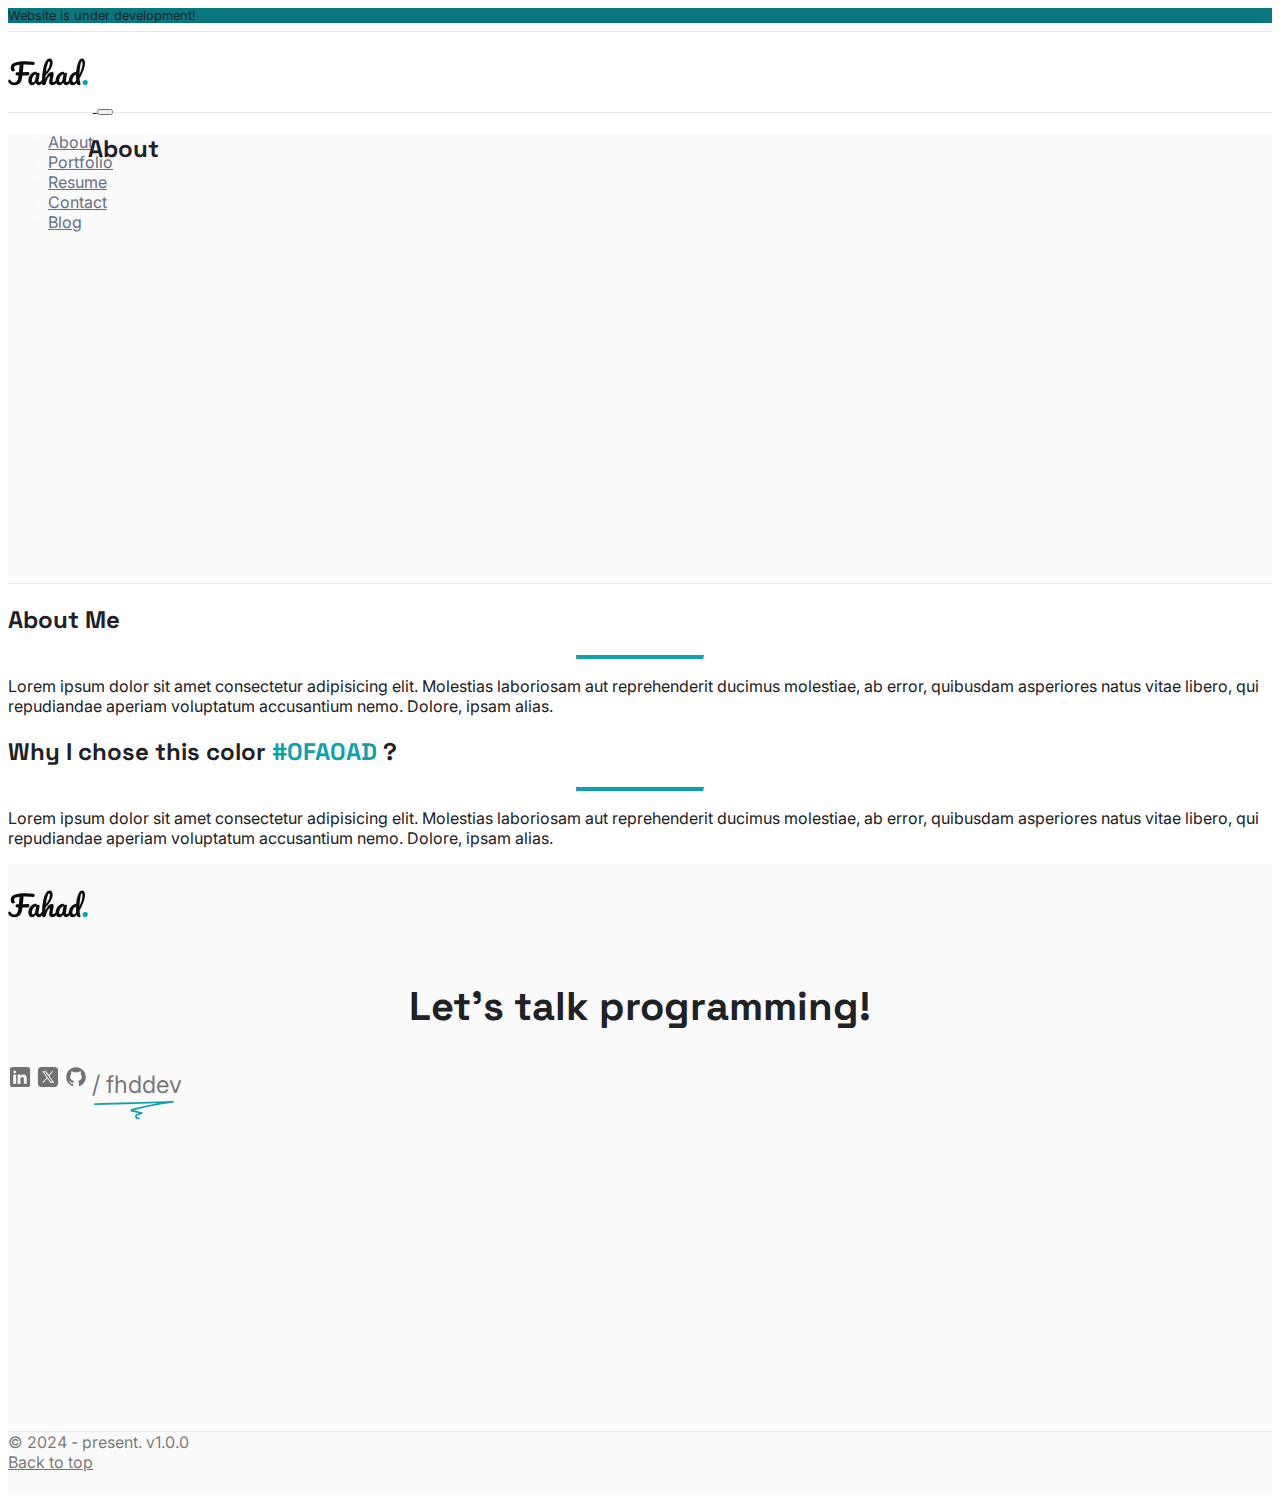
<file: about.html>
<!DOCTYPE html>
<html lang="en">
<head>
    <meta charset="UTF-8">
    <meta http-equiv="X-UA-Compatible" content="IE=edge">
    <meta name="viewport" content="width=device-width, initial-scale=1.0">

    <link rel="canonical" href="https://fhd.dev/">

    <link rel="icon" type="image/png" href="images/favicon.png" />

    <title>Document</title>

    <link href='https://fonts.googleapis.com/css?family=Poppins' rel='stylesheet'>
    <link href='https://fonts.googleapis.com/css?family=Inter' rel='stylesheet'>
    <link href='https://fonts.googleapis.com/css?family=IBM Plex Serif' rel='stylesheet'>
    <link href="https://fonts.googleapis.com/css2?family=Space+Grotesk:wght@500&display=swap" rel="stylesheet">
    
    <!-- Google Fonts Roboto -->
    <link rel="stylesheet" href="https://fonts.googleapis.com/css2?family=Roboto:wght@300;400;500;700&amp;display=swap">

    <link href="https://cdn.jsdelivr.net/npm/bootstrap@5.0.2/dist/css/bootstrap.min.css" rel="stylesheet" integrity="sha384-EVSTQN3/azprG1Anm3QDgpJLIm9Nao0Yz1ztcQTwFspd3yD65VohhpuuCOmLASjC" crossorigin="anonymous">

    <link rel="stylesheet" href="css/style.css">

</head>
<body>

  
      <!-- announcement -->
    <div class="d-block text-center text-bold d-flex justify-content-center align-items-center fdt-bg-primary-darker fdt-announcement">
    <p class="text-white">Website is under development!</p>
    </div>

  <!-- Navbar -->
<nav class="navbar navbar-expand-lg navbar-light fdt-navbar">
    <div class="container">
        
        <!-- Logo -->
        <a class="navbar-brand d-flex align-items-center" href="index.html">
            <img class="fdt-logo" src="images/website-logo.svg" alt="Logo">
        </a>

        <!-- Toggle Button -->
        <button class="navbar-toggler" type="button" data-bs-toggle="collapse" data-bs-target="#navbarSupportedContent" aria-controls="navbarSupportedContent" aria-expanded="false" aria-label="Toggle navigation">
        <span class="navbar-toggler-icon"></span>
        </button>

        <!-- Nav Menu -->
        <div class="collapse navbar-collapse" id="navbarSupportedContent">
            
            <!-- Main Menu -->
            <ul class="navbar-nav ms-auto mb-2 mb-lg-0">
                <li class="nav-item">
                    <a class="nav-link" href="about.html">About</a>
                </li>
                <li class="nav-item">
                    <a class="nav-link" href="portfolio.html">Portfolio</a>
                </li>
                <li class="nav-item">
                    <a class="nav-link" href="resume.html">Resume</a>
                </li>
                <li class="nav-item">
                    <a class="nav-link" href="contact.html">Contact</a>
                </li>
                <li class="nav-item">
                    <a class="nav-link" href="blog.html">Blog</a>
                </li>
            </ul>

        </div>
    </div>
  </nav>

  <main>


              <!-- Hero Section -->
        <!-- <section class="py-5 text-center container-fluid pt-0 pb-0 text-start fdt-page-title" style="background-color: green;">

            <div class="container h-100 d-flex justify-content-start align-items-center">
              
              <div class="row" style="background-color: blue;">
  
                <div style="" class="col d-flex justify-content-start align-items-center">
                  <div>
                    <h2 class="display-4 fw-normal">About</h2>
                  </div>
                </div>
  
              </div>
  
              
            </div>
        </section> -->

        <section class="fdt-page-title ps-3 d-flex justify-content-center justify-content-lg-start align-items-center">
          <h2 class="display-4 fw-normal ms-3 me-3">About</h2>
        </section>
    
      <!-- Posts Section -->
      <div class="py-5">

        
        <div class="container">
    
          <div class="row mt-lg-5 mb-lg-5">
            
            

            <div class="col-xs-12 col-lg-6">
              <h2 class="fw-light">About Me</h2>
              <hr class="fdt-heading-underline">

              <div class="mt-3 d-flex justify-content-start align-items-start h-100">
                <p class="w-75 fdt-paragraph">Lorem ipsum dolor sit amet consectetur adipisicing elit. Molestias laboriosam aut reprehenderit ducimus molestiae, ab error, quibusdam asperiores natus vitae libero, qui repudiandae aperiam voluptatum accusantium nemo. Dolore, ipsam alias.</p>
              </div>
            </div>

            <div class="col-xs-12 col-lg-6 mt-5 mt-lg-0">
              <h2 class="fw-light">
                Why I chose this color <span style="color: #0fa0ad;">#0FA0AD</span> ?
              </h2>
              
              <hr class="fdt-heading-underline">

              <div class="mt-3 d-flex justify-content-start align-items-start h-100">
                <p class="w-75 fdt-paragraph">Lorem ipsum dolor sit amet consectetur adipisicing elit. Molestias laboriosam aut reprehenderit ducimus molestiae, ab error, quibusdam asperiores natus vitae libero, qui repudiandae aperiam voluptatum accusantium nemo. Dolore, ipsam alias.</p>
              </div>
            </div>
            
          </div>

        </div>

        </div>

      </div>


    </main>
    
    <footer class="fdt-footer">

    <div class="container">

        <div class="row fdt-footer-slogan">
        <div class="col d-flex flex-column justify-content-center align-items-center">
            <img class="fdt-logo" src="images/website-logo.svg" alt="Logo">
            <h2 class="display-4 fw-normal text-start mb-4 fdt-footer-slogan-message">Let's talk programming!</h2>
            <div class="fdt-footer-slogan-social-icons mt-3">
                <a class="" href="#">
                    <svg xmlns="http://www.w3.org/2000/svg" class="fdt-social-icon" x="0px" y="0px" viewBox="0 0 50 50">
                        <path d="M41,4H9C6.24,4,4,6.24,4,9v32c0,2.76,2.24,5,5,5h32c2.76,0,5-2.24,5-5V9C46,6.24,43.76,4,41,4z M17,20v19h-6V20H17z M11,14.47c0-1.4,1.2-2.47,3-2.47s2.93,1.07,3,2.47c0,1.4-1.12,2.53-3,2.53C12.2,17,11,15.87,11,14.47z M39,39h-6c0,0,0-9.26,0-10 c0-2-1-4-3.5-4.04h-0.08C27,24.96,26,27.02,26,29c0,0.91,0,10,0,10h-6V20h6v2.56c0,0,1.93-2.56,5.81-2.56 c3.97,0,7.19,2.73,7.19,8.26V39z"></path>
                    </svg>
                </a>
                <a class="" href="#">
                    <svg xmlns="http://www.w3.org/2000/svg" class="fdt-social-icon" x="0px" y="0px" viewBox="0 0 50 50">
                        <path d="M 11 4 C 7.134 4 4 7.134 4 11 L 4 39 C 4 42.866 7.134 46 11 46 L 39 46 C 42.866 46 46 42.866 46 39 L 46 11 C 46 7.134 42.866 4 39 4 L 11 4 z M 13.085938 13 L 21.023438 13 L 26.660156 21.009766 L 33.5 13 L 36 13 L 27.789062 22.613281 L 37.914062 37 L 29.978516 37 L 23.4375 27.707031 L 15.5 37 L 13 37 L 22.308594 26.103516 L 13.085938 13 z M 16.914062 15 L 31.021484 35 L 34.085938 35 L 19.978516 15 L 16.914062 15 z"></path>
                        </svg>
                </a>
                <a class="" href="#">
                    <svg xmlns="http://www.w3.org/2000/svg" class="fdt-social-icon" x="0px" y="0px" viewBox="0 0 64 64">
                        <path d="M32 6C17.641 6 6 17.641 6 32c0 12.277 8.512 22.56 19.955 25.286-.592-.141-1.179-.299-1.755-.479V50.85c0 0-.975.325-2.275.325-3.637 0-5.148-3.245-5.525-4.875-.229-.993-.827-1.934-1.469-2.509-.767-.684-1.126-.686-1.131-.92-.01-.491.658-.471.975-.471 1.625 0 2.857 1.729 3.429 2.623 1.417 2.207 2.938 2.577 3.721 2.577.975 0 1.817-.146 2.397-.426.268-1.888 1.108-3.57 2.478-4.774-6.097-1.219-10.4-4.716-10.4-10.4 0-2.928 1.175-5.619 3.133-7.792C19.333 23.641 19 22.494 19 20.625c0-1.235.086-2.751.65-4.225 0 0 3.708.026 7.205 3.338C28.469 19.268 30.196 19 32 19s3.531.268 5.145.738c3.497-3.312 7.205-3.338 7.205-3.338.567 1.474.65 2.99.65 4.225 0 2.015-.268 3.19-.432 3.697C46.466 26.475 47.6 29.124 47.6 32c0 5.684-4.303 9.181-10.4 10.4 1.628 1.43 2.6 3.513 2.6 5.85v8.557c-.576.181-1.162.338-1.755.479C49.488 54.56 58 44.277 58 32 58 17.641 46.359 6 32 6zM33.813 57.93C33.214 57.972 32.61 58 32 58 32.61 58 33.213 57.971 33.813 57.93zM37.786 57.346c-1.164.265-2.357.451-3.575.554C35.429 57.797 36.622 57.61 37.786 57.346zM32 58c-.61 0-1.214-.028-1.813-.07C30.787 57.971 31.39 58 32 58zM29.788 57.9c-1.217-.103-2.411-.289-3.574-.554C27.378 57.61 28.571 57.797 29.788 57.9z"></path>
                        </svg>
                </a>
                <span class="fdt-footer-slogan-social-icons-username-segment">
                    / fhddev

                    <svg xmlns="http://www.w3.org/2000/svg" class="fdt-footer-slogan-social-icons-username-segment-underline" viewBox="0 0 69.24294 15.80886" creator="Katerina Limpitsouni"><path d="M.72389,3.45029c17.61435-.50658,35.2287-1.01317,52.84305-1.51975,4.98519-.14337,9.97039-.28675,14.95558-.43012V.00042c-8.83186,1.05581-17.60382,2.57091-26.27205,4.56741-2.14332,.49366-4.28,1.01594-6.40953,1.56607-1.05269,.27195-2.3153,.4399-3.31391,.88073-.47489,.20964-.80211,.47908-.87434,1.02-.22804,1.70781,2.20153,1.4773,3.2296,1.62674,2.13816,.31081,4.23336,.83088,6.28557,1.50243v-1.44642c-.84494,.27522-1.68989,.55043-2.53483,.82565-.7163,.23331-1.57267,.40129-2.17822,.87126-.8292,.64353-1.1137,1.77347-.7637,2.75392,.48969,1.37179,1.74578,1.58515,3.03827,1.63982,.96521,.04083,.96329-1.45925,0-1.5-.75909-.03211-2.2427-.31661-1.57179-1.47157,.2364-.40695,.83243-.50768,1.24556-.64225,1.05449-.34347,2.10898-.68694,3.16347-1.03041,.71208-.23194,.71158-1.21357,0-1.44642-1.76105-.57628-3.55254-1.04253-5.37931-1.35788-.74353-.12835-1.49145-.23301-2.24113-.31823-.22714-.02681-.45459-.05069-.68236-.07164-.00609,.352,.11775,.45162,.37153,.29887,.31074,.05651,.85683-.23004,1.18326-.31646,3.6997-.97938,7.42191-1.87372,11.16291-2.68113,7.45025-1.60796,14.97319-2.8658,22.541-3.77049,.93069-.11126,.98999-1.52847,0-1.5C50.90816,.50701,33.29381,1.01359,15.67947,1.52018c-4.98519,.14337-9.97039,.28675-14.95558,.43012-.96319,.0277-.96718,1.52782,0,1.5H.72389Z" fill="#0fa0ad" origin="undraw"/></svg>
                </span>
                </div>
        </div>
        </div>

        <div class="row fdt-footer-copyrights">
        <div class="col d-flex justify-content-between align-items-center">
            <p>© 2024 - present. v1.0.0</p>
            <a href="#" class="fdt-back-to-top">Back to top</a>
        </div>
        </div>

    </div>

    </footer>

    <script src="https://cdn.jsdelivr.net/npm/bootstrap@5.0.2/dist/js/bootstrap.bundle.min.js" integrity="sha384-MrcW6ZMFYlzcLA8Nl+NtUVF0sA7MsXsP1UyJoMp4YLEuNSfAP+JcXn/tWtIaxVXM" crossorigin="anonymous"></script>

    <script src="js/main.js"></script>
    
</body>
</html>
</file>
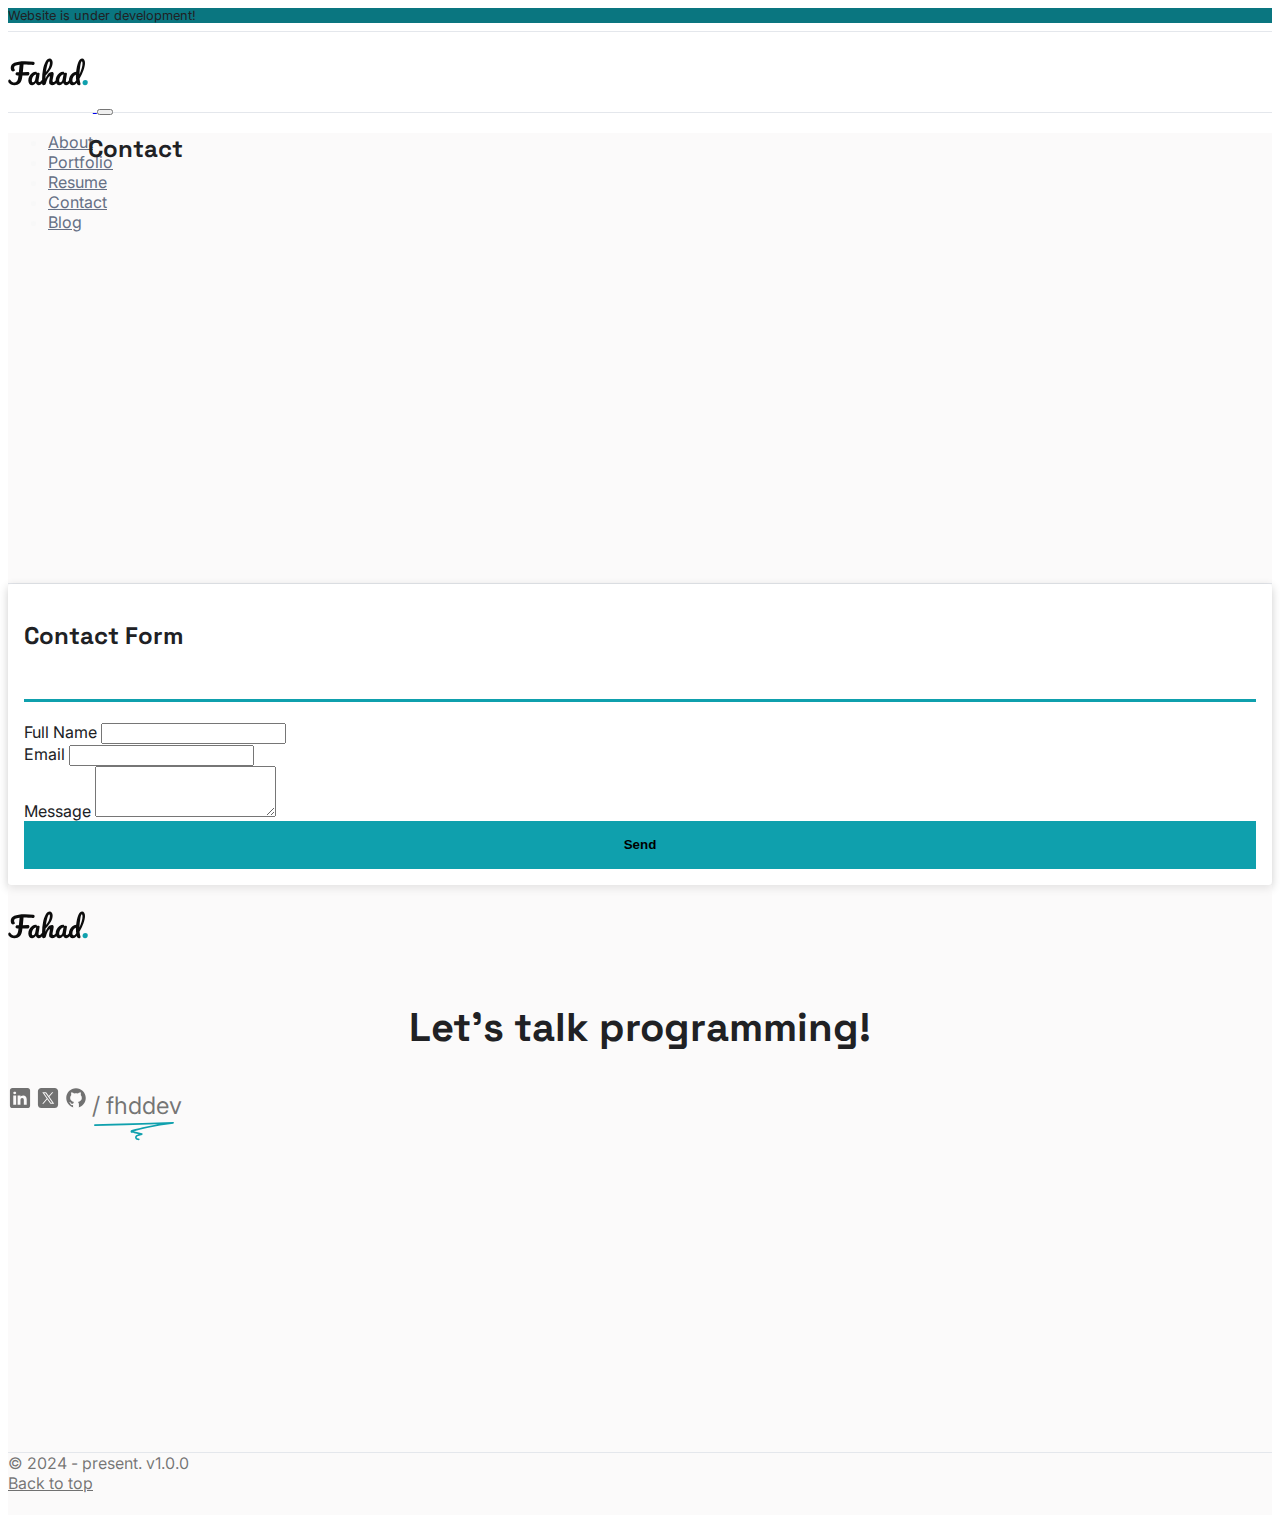
<file: contact.html>
<!DOCTYPE html>
<html lang="en">
<head>
    <meta charset="UTF-8">
    <meta http-equiv="X-UA-Compatible" content="IE=edge">
    <meta name="viewport" content="width=device-width, initial-scale=1.0">

    <link rel="canonical" href="https://fhd.dev/">

    <link rel="icon" type="image/png" href="images/favicon.png" />

    <title>Document</title>

    <link href='https://fonts.googleapis.com/css?family=Poppins' rel='stylesheet'>
    <link href='https://fonts.googleapis.com/css?family=Inter' rel='stylesheet'>
    <link href='https://fonts.googleapis.com/css?family=IBM Plex Serif' rel='stylesheet'>
    <link href="https://fonts.googleapis.com/css2?family=Space+Grotesk:wght@500&display=swap" rel="stylesheet">
    
    <!-- Google Fonts Roboto -->
    <link rel="stylesheet" href="https://fonts.googleapis.com/css2?family=Roboto:wght@300;400;500;700&amp;display=swap">

    <link href="https://cdn.jsdelivr.net/npm/bootstrap@5.0.2/dist/css/bootstrap.min.css" rel="stylesheet" integrity="sha384-EVSTQN3/azprG1Anm3QDgpJLIm9Nao0Yz1ztcQTwFspd3yD65VohhpuuCOmLASjC" crossorigin="anonymous">

    <link rel="stylesheet" href="css/style.css">

</head>
<body>

  
      <!-- announcement -->
    <div class="d-block text-center text-bold d-flex justify-content-center align-items-center fdt-bg-primary-darker fdt-announcement">
    <p class="text-white">Website is under development!</p>
    </div>

  <!-- Navbar -->
<nav class="navbar navbar-expand-lg navbar-light fdt-navbar">
    <div class="container">
        
        <!-- Logo -->
        <a class="navbar-brand d-flex align-items-center" href="index.html">
            <img class="fdt-logo" src="images/website-logo.svg" alt="Logo">
        </a>

        <!-- Toggle Button -->
        <button class="navbar-toggler" type="button" data-bs-toggle="collapse" data-bs-target="#navbarSupportedContent" aria-controls="navbarSupportedContent" aria-expanded="false" aria-label="Toggle navigation">
        <span class="navbar-toggler-icon"></span>
        </button>

        <!-- Nav Menu -->
        <div class="collapse navbar-collapse" id="navbarSupportedContent">
            
            <!-- Main Menu -->
            <ul class="navbar-nav ms-auto mb-2 mb-lg-0">
                <li class="nav-item">
                    <a class="nav-link" href="about.html">About</a>
                </li>
                <li class="nav-item">
                    <a class="nav-link" href="portfolio.html">Portfolio</a>
                </li>
                <li class="nav-item">
                    <a class="nav-link" href="resume.html">Resume</a>
                </li>
                <li class="nav-item">
                    <a class="nav-link" href="contact.html">Contact</a>
                </li>
                <li class="nav-item">
                    <a class="nav-link" href="blog.html">Blog</a>
                </li>
            </ul>

        </div>
    </div>
  </nav>

  <main>



              <!-- Hero Section -->
        <!-- <section class="py-5 text-center container-fluid pt-0 pb-0 text-start fdt-page-title" style="background-color: green;">

            <div class="container h-100 d-flex justify-content-start align-items-center">
              
              <div class="row" style="background-color: blue;">
  
                <div style="" class="col d-flex justify-content-start align-items-center">
                  <div>
                    <h2 class="display-4 fw-normal">Contact</h2>
                  </div>
                </div>
  
              </div>
  
              
            </div>
        </section> -->

        <section class="fdt-page-title ps-3 d-flex justify-content-center justify-content-lg-start align-items-center">
          <h2 class="display-4 fw-normal ms-3 me-3">Contact</h2>
        </section>
    
      <!-- Posts Section -->
      <div class="py-5">

        
        <div class="container">

          <div class="row d-flex justify-content-center">
            
            <div class="col-11 col-lg-6 fdt-contact">
              <form class="fdt-contact-form">
                <h2 class="text-center mt-5 mb-3">Contact Form</h2>

                <div class="mb-3">
                  <label for="name" class="form-label">Full Name</label>
                  <input type="text" class="form-control" id="name">
                </div>
                <div class="mb-3">
                  <label for="email" class="form-label">Email</label>
                  <input type="email" class="form-control" id="email">
                </div>
                <div class="mb-3">
                  <label for="message" class="form-label">Message</label>
                  <textarea class="form-control" id="message" rows="3"></textarea>
                </div>
                <button type="submit" class="btn btn-primary fdt-contact-form-button-send">Send</button>
              </form>
            </div>

          </div>

        </div>


        </div>

      </div>


    </main>
    
    <footer class="fdt-footer">

    <div class="container">

        <div class="row fdt-footer-slogan">
        <div class="col d-flex flex-column justify-content-center align-items-center">
            <img class="fdt-logo" src="images/website-logo.svg" alt="Logo">
            <h2 class="display-4 fw-normal text-start mb-4 fdt-footer-slogan-message">Let's talk programming!</h2>
            <div class="fdt-footer-slogan-social-icons mt-3">
                <a class="" href="#">
                    <svg xmlns="http://www.w3.org/2000/svg" class="fdt-social-icon" x="0px" y="0px" viewBox="0 0 50 50">
                        <path d="M41,4H9C6.24,4,4,6.24,4,9v32c0,2.76,2.24,5,5,5h32c2.76,0,5-2.24,5-5V9C46,6.24,43.76,4,41,4z M17,20v19h-6V20H17z M11,14.47c0-1.4,1.2-2.47,3-2.47s2.93,1.07,3,2.47c0,1.4-1.12,2.53-3,2.53C12.2,17,11,15.87,11,14.47z M39,39h-6c0,0,0-9.26,0-10 c0-2-1-4-3.5-4.04h-0.08C27,24.96,26,27.02,26,29c0,0.91,0,10,0,10h-6V20h6v2.56c0,0,1.93-2.56,5.81-2.56 c3.97,0,7.19,2.73,7.19,8.26V39z"></path>
                    </svg>
                </a>
                <a class="" href="#">
                    <svg xmlns="http://www.w3.org/2000/svg" class="fdt-social-icon" x="0px" y="0px" viewBox="0 0 50 50">
                        <path d="M 11 4 C 7.134 4 4 7.134 4 11 L 4 39 C 4 42.866 7.134 46 11 46 L 39 46 C 42.866 46 46 42.866 46 39 L 46 11 C 46 7.134 42.866 4 39 4 L 11 4 z M 13.085938 13 L 21.023438 13 L 26.660156 21.009766 L 33.5 13 L 36 13 L 27.789062 22.613281 L 37.914062 37 L 29.978516 37 L 23.4375 27.707031 L 15.5 37 L 13 37 L 22.308594 26.103516 L 13.085938 13 z M 16.914062 15 L 31.021484 35 L 34.085938 35 L 19.978516 15 L 16.914062 15 z"></path>
                        </svg>
                </a>
                <a class="" href="#">
                    <svg xmlns="http://www.w3.org/2000/svg" class="fdt-social-icon" x="0px" y="0px" viewBox="0 0 64 64">
                        <path d="M32 6C17.641 6 6 17.641 6 32c0 12.277 8.512 22.56 19.955 25.286-.592-.141-1.179-.299-1.755-.479V50.85c0 0-.975.325-2.275.325-3.637 0-5.148-3.245-5.525-4.875-.229-.993-.827-1.934-1.469-2.509-.767-.684-1.126-.686-1.131-.92-.01-.491.658-.471.975-.471 1.625 0 2.857 1.729 3.429 2.623 1.417 2.207 2.938 2.577 3.721 2.577.975 0 1.817-.146 2.397-.426.268-1.888 1.108-3.57 2.478-4.774-6.097-1.219-10.4-4.716-10.4-10.4 0-2.928 1.175-5.619 3.133-7.792C19.333 23.641 19 22.494 19 20.625c0-1.235.086-2.751.65-4.225 0 0 3.708.026 7.205 3.338C28.469 19.268 30.196 19 32 19s3.531.268 5.145.738c3.497-3.312 7.205-3.338 7.205-3.338.567 1.474.65 2.99.65 4.225 0 2.015-.268 3.19-.432 3.697C46.466 26.475 47.6 29.124 47.6 32c0 5.684-4.303 9.181-10.4 10.4 1.628 1.43 2.6 3.513 2.6 5.85v8.557c-.576.181-1.162.338-1.755.479C49.488 54.56 58 44.277 58 32 58 17.641 46.359 6 32 6zM33.813 57.93C33.214 57.972 32.61 58 32 58 32.61 58 33.213 57.971 33.813 57.93zM37.786 57.346c-1.164.265-2.357.451-3.575.554C35.429 57.797 36.622 57.61 37.786 57.346zM32 58c-.61 0-1.214-.028-1.813-.07C30.787 57.971 31.39 58 32 58zM29.788 57.9c-1.217-.103-2.411-.289-3.574-.554C27.378 57.61 28.571 57.797 29.788 57.9z"></path>
                        </svg>
                </a>
                <span class="fdt-footer-slogan-social-icons-username-segment">
                    / fhddev

                    <svg xmlns="http://www.w3.org/2000/svg" class="fdt-footer-slogan-social-icons-username-segment-underline" viewBox="0 0 69.24294 15.80886" creator="Katerina Limpitsouni"><path d="M.72389,3.45029c17.61435-.50658,35.2287-1.01317,52.84305-1.51975,4.98519-.14337,9.97039-.28675,14.95558-.43012V.00042c-8.83186,1.05581-17.60382,2.57091-26.27205,4.56741-2.14332,.49366-4.28,1.01594-6.40953,1.56607-1.05269,.27195-2.3153,.4399-3.31391,.88073-.47489,.20964-.80211,.47908-.87434,1.02-.22804,1.70781,2.20153,1.4773,3.2296,1.62674,2.13816,.31081,4.23336,.83088,6.28557,1.50243v-1.44642c-.84494,.27522-1.68989,.55043-2.53483,.82565-.7163,.23331-1.57267,.40129-2.17822,.87126-.8292,.64353-1.1137,1.77347-.7637,2.75392,.48969,1.37179,1.74578,1.58515,3.03827,1.63982,.96521,.04083,.96329-1.45925,0-1.5-.75909-.03211-2.2427-.31661-1.57179-1.47157,.2364-.40695,.83243-.50768,1.24556-.64225,1.05449-.34347,2.10898-.68694,3.16347-1.03041,.71208-.23194,.71158-1.21357,0-1.44642-1.76105-.57628-3.55254-1.04253-5.37931-1.35788-.74353-.12835-1.49145-.23301-2.24113-.31823-.22714-.02681-.45459-.05069-.68236-.07164-.00609,.352,.11775,.45162,.37153,.29887,.31074,.05651,.85683-.23004,1.18326-.31646,3.6997-.97938,7.42191-1.87372,11.16291-2.68113,7.45025-1.60796,14.97319-2.8658,22.541-3.77049,.93069-.11126,.98999-1.52847,0-1.5C50.90816,.50701,33.29381,1.01359,15.67947,1.52018c-4.98519,.14337-9.97039,.28675-14.95558,.43012-.96319,.0277-.96718,1.52782,0,1.5H.72389Z" fill="#0fa0ad" origin="undraw"/></svg>
                </span>
                </div>
        </div>
        </div>

        <div class="row fdt-footer-copyrights">
        <div class="col d-flex justify-content-between align-items-center">
            <p>© 2024 - present. v1.0.0</p>
            <a href="#" class="fdt-back-to-top">Back to top</a>
        </div>
        </div>

    </div>

    </footer>

    <script src="https://cdn.jsdelivr.net/npm/bootstrap@5.0.2/dist/js/bootstrap.bundle.min.js" integrity="sha384-MrcW6ZMFYlzcLA8Nl+NtUVF0sA7MsXsP1UyJoMp4YLEuNSfAP+JcXn/tWtIaxVXM" crossorigin="anonymous"></script>

    <script src="js/main.js"></script>
    
</body>
</html>
</file>
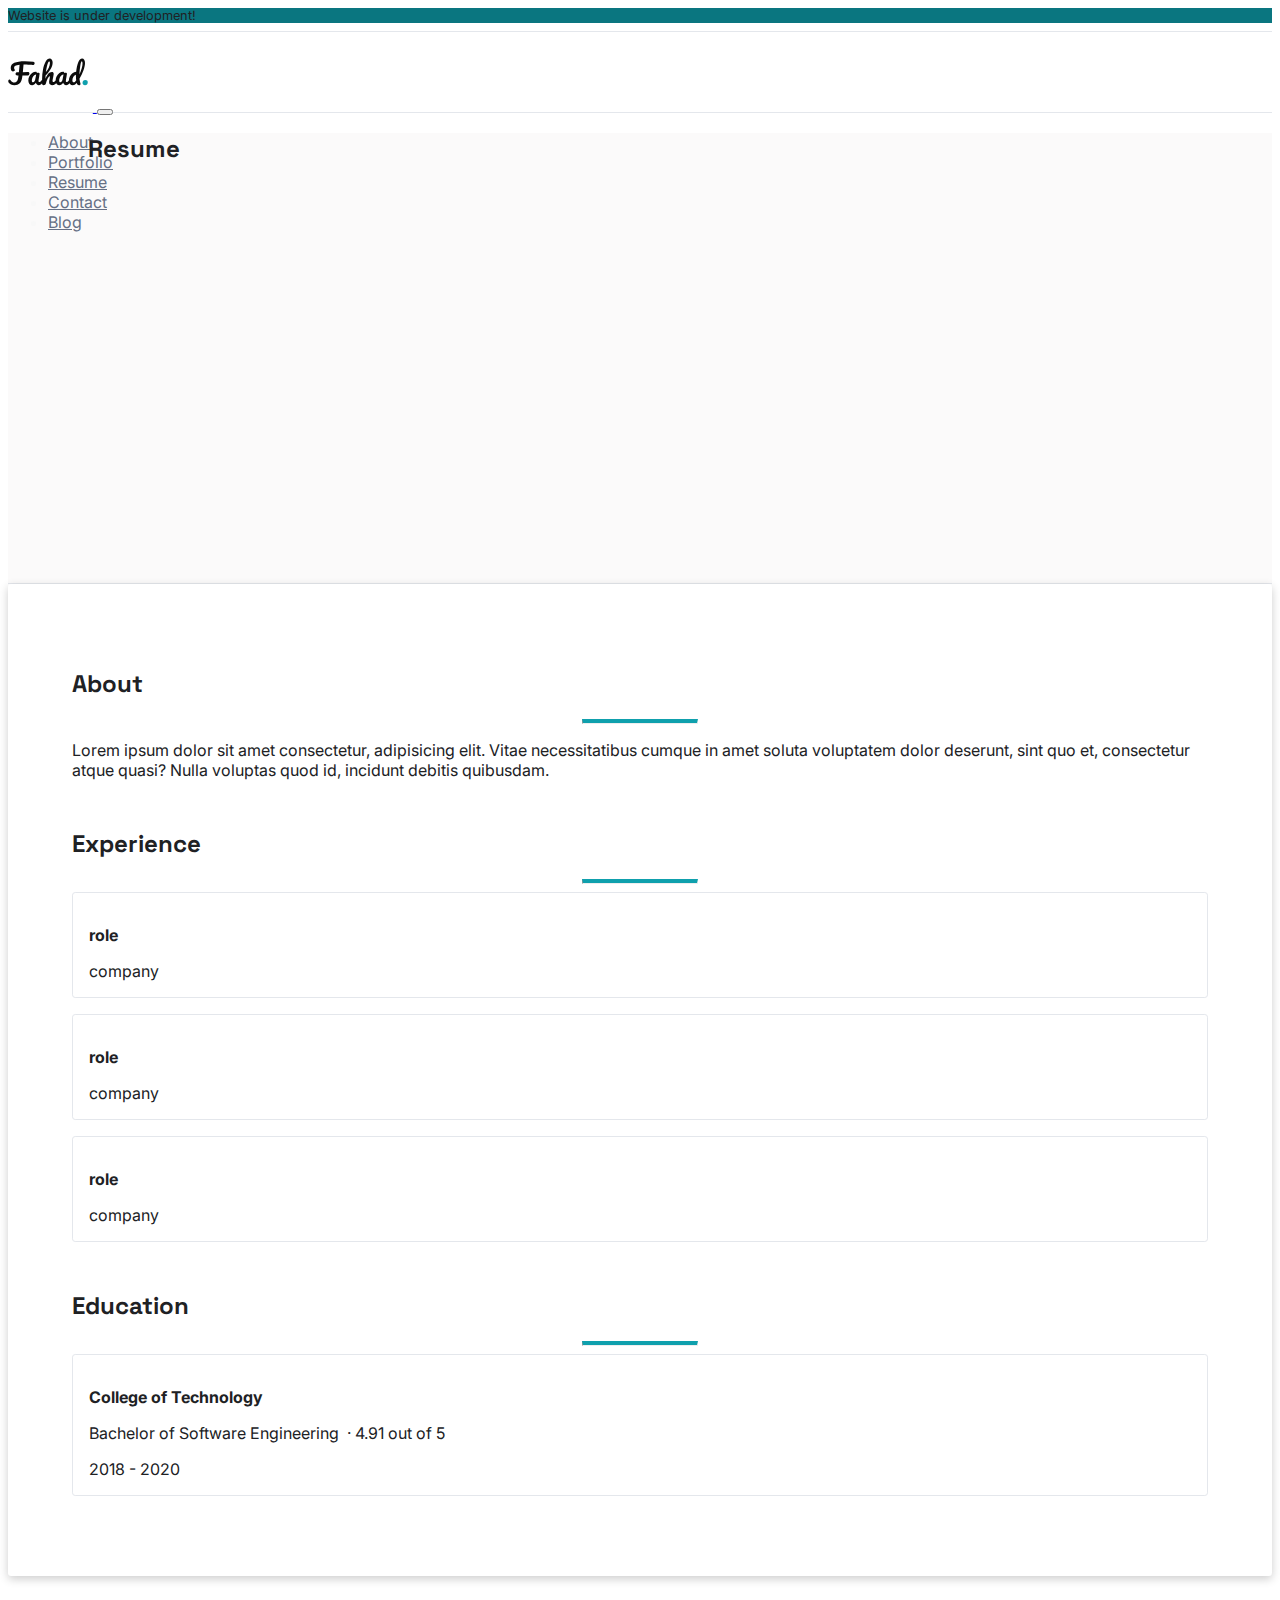
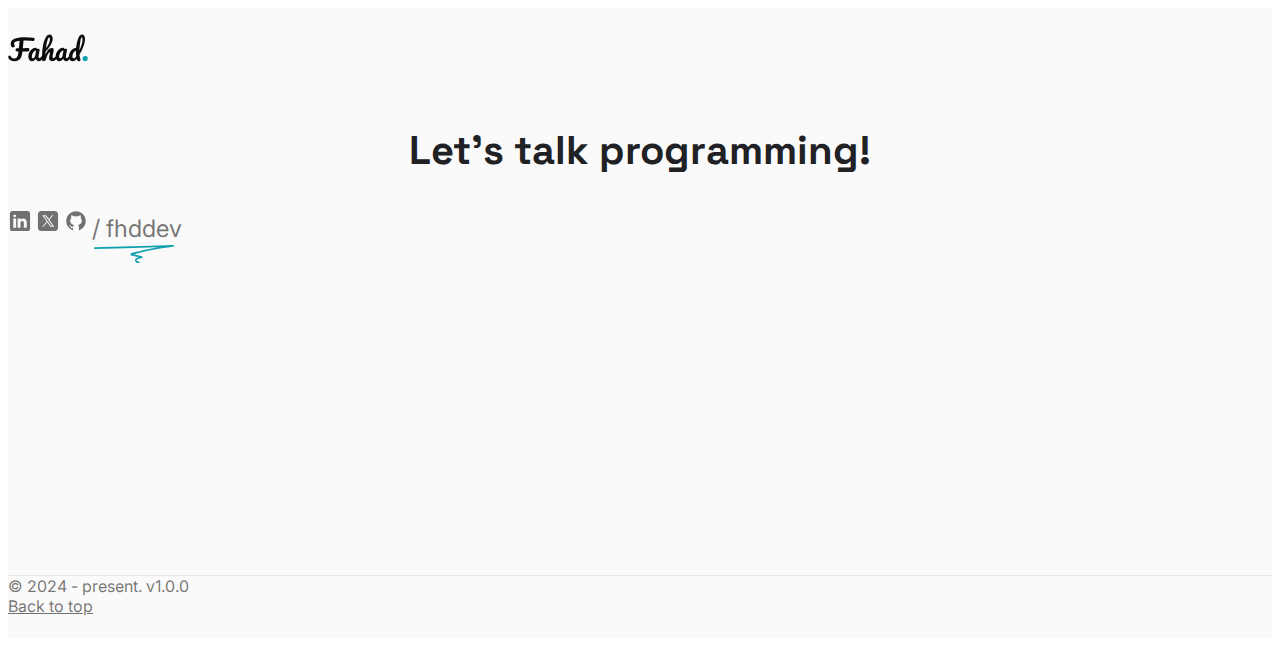
<file: resume.html>
<!DOCTYPE html>
<html lang="en">
<head>
    <meta charset="UTF-8">
    <meta http-equiv="X-UA-Compatible" content="IE=edge">
    <meta name="viewport" content="width=device-width, initial-scale=1.0">

    <link rel="canonical" href="https://fhd.dev/">

    <link rel="icon" type="image/png" href="images/favicon.png" />

    <title>Document</title>

    <link href='https://fonts.googleapis.com/css?family=Poppins' rel='stylesheet'>
    <link href='https://fonts.googleapis.com/css?family=Inter' rel='stylesheet'>
    <link href='https://fonts.googleapis.com/css?family=IBM Plex Serif' rel='stylesheet'>
    <link href="https://fonts.googleapis.com/css2?family=Space+Grotesk:wght@500&display=swap" rel="stylesheet">
    
    <!-- Google Fonts Roboto -->
    <link rel="stylesheet" href="https://fonts.googleapis.com/css2?family=Roboto:wght@300;400;500;700&amp;display=swap">

    <link href="https://cdn.jsdelivr.net/npm/bootstrap@5.0.2/dist/css/bootstrap.min.css" rel="stylesheet" integrity="sha384-EVSTQN3/azprG1Anm3QDgpJLIm9Nao0Yz1ztcQTwFspd3yD65VohhpuuCOmLASjC" crossorigin="anonymous">

    <link rel="stylesheet" href="css/style.css">

</head>
<body>

  
      <!-- announcement -->
    <div class="d-block text-center text-bold d-flex justify-content-center align-items-center fdt-bg-primary-darker fdt-announcement">
    <p class="text-white">Website is under development!</p>
    </div>

  <!-- Navbar -->
<nav class="navbar navbar-expand-lg navbar-light fdt-navbar">
    <div class="container">
        
        <!-- Logo -->
        <a class="navbar-brand d-flex align-items-center" href="index.html">
            <img class="fdt-logo" src="images/website-logo.svg" alt="Logo">
        </a>

        <!-- Toggle Button -->
        <button class="navbar-toggler" type="button" data-bs-toggle="collapse" data-bs-target="#navbarSupportedContent" aria-controls="navbarSupportedContent" aria-expanded="false" aria-label="Toggle navigation">
        <span class="navbar-toggler-icon"></span>
        </button>

        <!-- Nav Menu -->
        <div class="collapse navbar-collapse" id="navbarSupportedContent">
            
            <!-- Main Menu -->
            <ul class="navbar-nav ms-auto mb-2 mb-lg-0">
                <li class="nav-item">
                    <a class="nav-link" href="about.html">About</a>
                </li>
                <li class="nav-item">
                    <a class="nav-link" href="portfolio.html">Portfolio</a>
                </li>
                <li class="nav-item">
                    <a class="nav-link" href="resume.html">Resume</a>
                </li>
                <li class="nav-item">
                    <a class="nav-link" href="contact.html">Contact</a>
                </li>
                <li class="nav-item">
                    <a class="nav-link" href="blog.html">Blog</a>
                </li>
            </ul>

        </div>
    </div>
  </nav>

  <main>


              <!-- Hero Section -->
        <!-- <section class="py-5 text-center container-fluid pt-0 pb-0 text-start fdt-page-title" style="background-color: green;">

            <div class="container h-100 d-flex justify-content-start align-items-center">
              
              <div class="row" style="background-color: blue;">
  
                <div style="" class="col d-flex justify-content-start align-items-center">
                  <div>
                    <h2 class="display-4 fw-normal">Resume</h2>
                  </div>
                </div>
  
              </div>
  
              
            </div>
        </section> -->

        <section class="fdt-page-title ps-3 d-flex justify-content-center justify-content-lg-start align-items-center">
          <h2 class="display-4 fw-normal ms-3 me-3">Resume</h2>
        </section>
    
      <!-- Posts Section -->
      <div class="container py-5 fdt-resume">

            <div class="row justify-content-center">
              <div class="fdt-resume-container col-11 col-lg-10">
                
                <div>
                  <h2>About</h2>
                  <hr class="fdt-heading-underline" />

                  <p>Lorem ipsum dolor sit amet consectetur, adipisicing elit. Vitae necessitatibus cumque in amet soluta voluptatem dolor deserunt, sint quo et, consectetur atque quasi? Nulla voluptas quod id, incidunt debitis quibusdam.</p>
                </div>

                <div class="">
                  <h2>Experience</h2>
                  <hr class="fdt-heading-underline" />

                  <div class="fdt-resume-experience-row">
                    <p class="fdt-resume-experience-row-title">role</p>
                    <p class="">company</p>
                  </div>

                  <div class="fdt-resume-experience-row">
                    <p class="fdt-resume-experience-row-title">role</p>
                    <p class="">company</p>
                  </div>

                  <div class="fdt-resume-experience-row">
                    <p class="fdt-resume-experience-row-title">role</p>
                    <p class="">company</p>
                  </div>
                </div>

                <div class="">
                  <h2>Education</h2>
                  <hr class="fdt-heading-underline" />

                  
                  <div class="fdt-resume-education-row">
                    <p class="fdt-resume-education-row-school-name">College of Technology</p>
                    <p class="">Bachelor of Software Engineering <span class="fdt-resume-education-row-gpa-text">4.91 out of 5</span></p>
                    <p class="text-muted">2018 - 2020</p>
                  </div>
                </div>

              </div>
            </div>

        </div>

      </div>
    

    </main>
    
    <footer class="fdt-footer">

    <div class="container">

        <div class="row fdt-footer-slogan">
        <div class="col d-flex flex-column justify-content-center align-items-center">
            <img class="fdt-logo" src="images/website-logo.svg" alt="Logo">
            <h2 class="display-4 fw-normal text-start mb-4 fdt-footer-slogan-message">Let's talk programming!</h2>
            <div class="fdt-footer-slogan-social-icons mt-3">
                <a class="" href="#">
                    <svg xmlns="http://www.w3.org/2000/svg" class="fdt-social-icon" x="0px" y="0px" viewBox="0 0 50 50">
                        <path d="M41,4H9C6.24,4,4,6.24,4,9v32c0,2.76,2.24,5,5,5h32c2.76,0,5-2.24,5-5V9C46,6.24,43.76,4,41,4z M17,20v19h-6V20H17z M11,14.47c0-1.4,1.2-2.47,3-2.47s2.93,1.07,3,2.47c0,1.4-1.12,2.53-3,2.53C12.2,17,11,15.87,11,14.47z M39,39h-6c0,0,0-9.26,0-10 c0-2-1-4-3.5-4.04h-0.08C27,24.96,26,27.02,26,29c0,0.91,0,10,0,10h-6V20h6v2.56c0,0,1.93-2.56,5.81-2.56 c3.97,0,7.19,2.73,7.19,8.26V39z"></path>
                    </svg>
                </a>
                <a class="" href="#">
                    <svg xmlns="http://www.w3.org/2000/svg" class="fdt-social-icon" x="0px" y="0px" viewBox="0 0 50 50">
                        <path d="M 11 4 C 7.134 4 4 7.134 4 11 L 4 39 C 4 42.866 7.134 46 11 46 L 39 46 C 42.866 46 46 42.866 46 39 L 46 11 C 46 7.134 42.866 4 39 4 L 11 4 z M 13.085938 13 L 21.023438 13 L 26.660156 21.009766 L 33.5 13 L 36 13 L 27.789062 22.613281 L 37.914062 37 L 29.978516 37 L 23.4375 27.707031 L 15.5 37 L 13 37 L 22.308594 26.103516 L 13.085938 13 z M 16.914062 15 L 31.021484 35 L 34.085938 35 L 19.978516 15 L 16.914062 15 z"></path>
                        </svg>
                </a>
                <a class="" href="#">
                    <svg xmlns="http://www.w3.org/2000/svg" class="fdt-social-icon" x="0px" y="0px" viewBox="0 0 64 64">
                        <path d="M32 6C17.641 6 6 17.641 6 32c0 12.277 8.512 22.56 19.955 25.286-.592-.141-1.179-.299-1.755-.479V50.85c0 0-.975.325-2.275.325-3.637 0-5.148-3.245-5.525-4.875-.229-.993-.827-1.934-1.469-2.509-.767-.684-1.126-.686-1.131-.92-.01-.491.658-.471.975-.471 1.625 0 2.857 1.729 3.429 2.623 1.417 2.207 2.938 2.577 3.721 2.577.975 0 1.817-.146 2.397-.426.268-1.888 1.108-3.57 2.478-4.774-6.097-1.219-10.4-4.716-10.4-10.4 0-2.928 1.175-5.619 3.133-7.792C19.333 23.641 19 22.494 19 20.625c0-1.235.086-2.751.65-4.225 0 0 3.708.026 7.205 3.338C28.469 19.268 30.196 19 32 19s3.531.268 5.145.738c3.497-3.312 7.205-3.338 7.205-3.338.567 1.474.65 2.99.65 4.225 0 2.015-.268 3.19-.432 3.697C46.466 26.475 47.6 29.124 47.6 32c0 5.684-4.303 9.181-10.4 10.4 1.628 1.43 2.6 3.513 2.6 5.85v8.557c-.576.181-1.162.338-1.755.479C49.488 54.56 58 44.277 58 32 58 17.641 46.359 6 32 6zM33.813 57.93C33.214 57.972 32.61 58 32 58 32.61 58 33.213 57.971 33.813 57.93zM37.786 57.346c-1.164.265-2.357.451-3.575.554C35.429 57.797 36.622 57.61 37.786 57.346zM32 58c-.61 0-1.214-.028-1.813-.07C30.787 57.971 31.39 58 32 58zM29.788 57.9c-1.217-.103-2.411-.289-3.574-.554C27.378 57.61 28.571 57.797 29.788 57.9z"></path>
                        </svg>
                </a>
                <span class="fdt-footer-slogan-social-icons-username-segment">
                    / fhddev

                    <svg xmlns="http://www.w3.org/2000/svg" class="fdt-footer-slogan-social-icons-username-segment-underline" viewBox="0 0 69.24294 15.80886" creator="Katerina Limpitsouni"><path d="M.72389,3.45029c17.61435-.50658,35.2287-1.01317,52.84305-1.51975,4.98519-.14337,9.97039-.28675,14.95558-.43012V.00042c-8.83186,1.05581-17.60382,2.57091-26.27205,4.56741-2.14332,.49366-4.28,1.01594-6.40953,1.56607-1.05269,.27195-2.3153,.4399-3.31391,.88073-.47489,.20964-.80211,.47908-.87434,1.02-.22804,1.70781,2.20153,1.4773,3.2296,1.62674,2.13816,.31081,4.23336,.83088,6.28557,1.50243v-1.44642c-.84494,.27522-1.68989,.55043-2.53483,.82565-.7163,.23331-1.57267,.40129-2.17822,.87126-.8292,.64353-1.1137,1.77347-.7637,2.75392,.48969,1.37179,1.74578,1.58515,3.03827,1.63982,.96521,.04083,.96329-1.45925,0-1.5-.75909-.03211-2.2427-.31661-1.57179-1.47157,.2364-.40695,.83243-.50768,1.24556-.64225,1.05449-.34347,2.10898-.68694,3.16347-1.03041,.71208-.23194,.71158-1.21357,0-1.44642-1.76105-.57628-3.55254-1.04253-5.37931-1.35788-.74353-.12835-1.49145-.23301-2.24113-.31823-.22714-.02681-.45459-.05069-.68236-.07164-.00609,.352,.11775,.45162,.37153,.29887,.31074,.05651,.85683-.23004,1.18326-.31646,3.6997-.97938,7.42191-1.87372,11.16291-2.68113,7.45025-1.60796,14.97319-2.8658,22.541-3.77049,.93069-.11126,.98999-1.52847,0-1.5C50.90816,.50701,33.29381,1.01359,15.67947,1.52018c-4.98519,.14337-9.97039,.28675-14.95558,.43012-.96319,.0277-.96718,1.52782,0,1.5H.72389Z" fill="#0fa0ad" origin="undraw"/></svg>
                </span>
                </div>
        </div>
        </div>

        <div class="row fdt-footer-copyrights">
        <div class="col d-flex justify-content-between align-items-center">
            <p>© 2024 - present. v1.0.0</p>
            <a href="#" class="fdt-back-to-top">Back to top</a>
        </div>
        </div>

    </div>

    </footer>

    <script src="https://cdn.jsdelivr.net/npm/bootstrap@5.0.2/dist/js/bootstrap.bundle.min.js" integrity="sha384-MrcW6ZMFYlzcLA8Nl+NtUVF0sA7MsXsP1UyJoMp4YLEuNSfAP+JcXn/tWtIaxVXM" crossorigin="anonymous"></script>

    <script src="js/main.js"></script>
    
</body>
</html>
</file>
<file: css/style.css>
@charset "UTF-8";
@font-face {
  font-family: "Space Grotesk";
  src: url("./../fonts/SpaceGrotesk-VariableFont_wght.ttf");
}
::-moz-selection {
  color: white;
  background: #0fa0ad;
}

::selection {
  color: white;
  background: #0fa0ad;
}

html,
body {
  color: #202124;
  font-family: "Inter";
}

h1,
h2,
h3,
h4,
h5,
h6 {
  font-family: "Space Grotesk", sans-serifs !important;
  overflow-wrap: break-word;
}

p {
  overflow-wrap: break-word;
}

.fdt-color-primary {
  color: #0fa0ad !important;
}

.fdt-bg-primary-darker {
  background-color: #0a7680 !important;
}

.fdt-heading-underline {
  border-top: 0.3rem solid #0fa0ad;
  width: 10%;
  opacity: 1;
}

.fdt-button-primary, .fdt-section-hero-button {
  background-color: #0fa0ad !important;
  border-color: #0fa0ad !important;
  color: white !important;
}
.fdt-button-primary:hover, .fdt-section-hero-button:hover {
  background-color: white !important;
  color: #0fa0ad !important;
}
.fdt-button-load-more {
  background-color: inherit;
  color: #0c0c0c;
  border-color: #0c0c0c;
}
.fdt-button-load-more:hover {
  font-weight: bold;
}

.fdt-card {
  color: #202124 !important;
  position: relative;
}
.fdt-card:hover {
  color: #0fa0ad !important;
}
.fdt-card-title-container {
  position: absolute;
  background-color: white;
  border-radius: 0.5rem;
  width: 80%;
  left: 1rem;
  bottom: 1rem;
  margin: 0;
  padding: 0 0.5rem 0.5rem 0.5rem;
  display: flex;
  justify-content: center;
  align-items: center;
  border: 1px solid #202124;
  border-radius: 0.5rem;
}
.fdt-card-title {
  font-size: 1rem;
  margin: 0;
  padding: 0;
}
.fdt-card-overlay {
  color: #202124 !important;
}
.fdt-card-overlay:hover {
  color: #0fa0ad !important;
}

.fdt-announcement p {
  margin-top: 0.5rem;
  margin-bottom: 0.5rem;
  font-size: 0.8rem !important;
}

.fdt-navbar {
  background-color: white !important;
  color: #F8F8F8 !important;
  height: 5rem;
  padding: 0.75rem 0;
  border-bottom: 1px solid #E4E7EC !important;
  border-top: 1px solid #E4E7EC !important;
  height: 5rem;
  padding: 0 0;
}
.fdt-navbar .navbar-collapse {
  background-color: white !important;
}
.fdt-navbar ul {
  gap: 1.5rem;
}
.fdt-navbar .nav-item .nav-link {
  color: #667085 !important;
}
.fdt-navbar .nav-item .nav-link:hover {
  color: #0fa0ad !important;
}
.fdt-navbar .nav-item .active {
  color: #0fa0ad !important;
  font-weight: bold;
}

.fdt-logo {
  display: inline-block;
  width: 5rem;
  height: 5rem;
  margin-right: 0.3rem;
}

.fdt-social-icon {
  fill: rgba(0, 0, 0, 0.55) !important;
  width: 3rem;
  height: 3rem;
}
.fdt-social-icon:hover {
  fill: #000 !important;
}

.fdt-section-hero {
  background-color: rgba(247, 245, 245, 0.5) !important;
  border-bottom: 1px solid #E4E7EC !important;
  height: 100vh;
}
.fdt-section-hero-title {
  font-size: 8rem;
  font-size: 4rem;
}
.fdt-section-hero-desc {
  margin: 0;
  font-size: 1.5rem;
  text-align: left;
  max-width: 768px;
  font-size: 0.8rem;
}
.fdt-section-hero-hand-write-image {
  height: 6rem;
  margin-left: 5rem;
  width: 70%;
  margin-left: 15%;
}
.fdt-section-hero-button {
  padding: 0.5rem 1.5rem;
  letter-spacing: 0.04rem;
  font-size: 1.3rem;
  padding: 0.1rem 0.5rem;
  font-size: 1rem;
}
.fdt-section-hero-content {
  width: 100%;
  height: 100%;
}
.fdt-section-portfolio {
  background-color: rgba(247, 245, 245, 0.5) !important;
  border-bottom: 1px solid #E4E7EC !important;
}
.fdt-section-posts {
  border-bottom: 1px solid #E4E7EC !important;
}
.fdt-section-mailing-list {
  background-color: #D19725 !important;
  padding: 1%;
}
.fdt-section-mailing-list .container {
  border: 1rem dashed #202124;
}
.fdt-section-mailing-list-title {
  font-size: 5rem;
  font-size: 2rem;
}
.fdt-section-mailing-list-form {
  width: 50%;
  width: 100%;
}
.fdt-section-mailing-list-form input {
  min-height: 1rem;
  padding: 0.5rem 1rem;
  font-size: 1rem;
}
.fdt-section-mailing-list-form button {
  background-color: #0fa0ad !important;
  color: white !important;
}
.fdt-section-mailing-list-hand-write-image {
  padding-right: 6.5rem;
  padding-bottom: 0.5rem;
  padding: 0;
  padding-right: 10%;
  width: 95%;
}

.fdt-page-title {
  background-color: rgba(247, 245, 245, 0.5) !important;
  border-bottom: 1px solid #E4E7EC !important;
  height: 50vh;
  padding-left: 5rem !important;
}
@media (max-width: 767.98px) {
  .fdt-page-title {
    height: 20vh;
    padding-left: 0 !important;
  }
}

.fdt-footer {
  height: 70vh;
  background-color: rgba(247, 245, 245, 0.5) !important;
}
.fdt-footer .container {
  height: 100%;
}
.fdt-footer-slogan {
  height: 90%;
  border-bottom: 1px solid #E4E7EC !important;
}
.fdt-footer-slogan-message {
  text-align: center !important;
  font-size: 2.5rem;
}
.fdt-footer-slogan-social-icons a {
  text-decoration: none;
}
.fdt-footer-slogan-social-icons a svg {
  width: 2.5rem;
  height: 2.5rem;
  width: 1.5rem;
  height: 1.5rem;
}
.fdt-footer-slogan-social-icons-username-segment {
  font-size: 2rem;
  color: rgba(0, 0, 0, 0.55) !important;
  height: 100%;
  line-height: 10px;
  vertical-align: middle;
  position: relative;
  font-size: 1.5rem;
}
.fdt-footer-slogan-social-icons-username-segment-underline {
  position: absolute;
  bottom: -2rem;
  right: 0.5rem;
  width: 7rem;
  width: 5rem;
  bottom: -1.3rem;
}
.fdt-footer-copyrights {
  height: 10%;
  color: rgba(0, 0, 0, 0.55);
}
.fdt-footer-copyrights p {
  margin: 0;
}

.fdt-back-to-top {
  color: rgba(0, 0, 0, 0.55);
}

.fdt-navtabs {
  border: none;
}
.fdt-navtabs .nav-link {
  border: none;
  padding-bottom: 0.1rem;
  color: #202124;
}
.fdt-navtabs .nav-link:hover {
  padding-bottom: 0;
  color: #0fa0ad;
  border-bottom: 0.1rem solid #0fa0ad;
}
.fdt-navtabs .active {
  padding-bottom: 0;
  color: #0fa0ad;
  border-bottom: 0.1rem solid #0fa0ad;
}

.fdt-resume-container {
  box-shadow: 0 3px 10px rgba(0, 0, 0, 0.2);
  padding: 4rem;
  border-radius: 0.2rem;
}
@media (max-width: 767.98px) {
  .fdt-resume-container {
    padding: 1rem;
  }
}
.fdt-resume-container > div:not(:nth-last-child(1)) {
  margin-bottom: 3rem;
}
.fdt-resume .row {
  margin-bottom: 2rem;
}
.fdt-resume-experience-row {
  border: 0.1rem solid #E4E7EC;
  border-radius: 0.2rem;
  padding: 1rem 1rem 0 1rem;
  margin-bottom: 1rem;
}
.fdt-resume-experience-row-title {
  font-weight: bold;
}
.fdt-resume-education-row {
  border: 0.1rem solid #E4E7EC;
  border-radius: 0.2rem;
  padding: 1rem 1rem 0 1rem;
  margin-bottom: 1rem;
}
.fdt-resume-education-row-school-name {
  font-weight: bold;
}
.fdt-resume-education-row-gpa-text::before {
  content: "·";
  margin: 0 4px;
}

.fdt-contact-form {
  box-shadow: 0 3px 10px rgba(0, 0, 0, 0.2);
  padding: 1rem;
  border-radius: 0.2rem;
}
.fdt-contact-form h2 {
  border-bottom: 0.2rem solid #0fa0ad;
  padding-bottom: 3rem;
}
.fdt-contact-form-button-send {
  background-color: #0fa0ad;
  border: none;
  height: 3rem;
  width: 100%;
  font-weight: bold;
}
.fdt-contact-form-button-send:hover {
  background-color: white !important;
  color: #0fa0ad !important;
  border: 1px solid #0fa0ad;
}

.fdt-blog-search-form {
  box-shadow: 0 3px 10px rgba(0, 0, 0, 0.2);
  padding: 2rem 2rem 1rem 2rem;
  border-radius: 0.2rem;
}

.fdt-paragraph {
  width: 100% !important;
}
</file>
